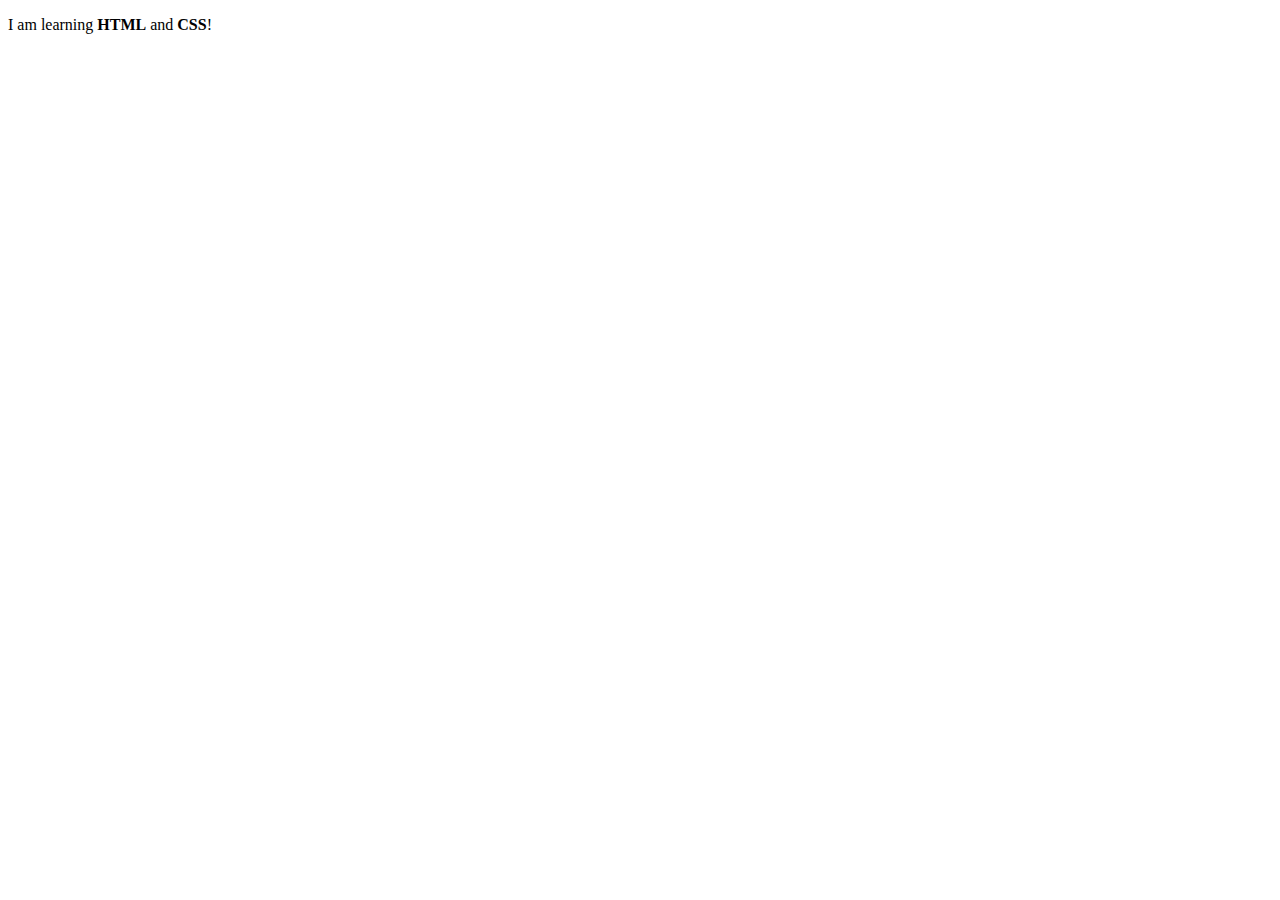
<file: C#/Training/HTML & CSS Basics/1. Welcome to HTML/welcome.html>
<!DOCTYPE html>
<html lang="en">

<head>
    <meta charset="UTF-8">
    <meta name="viewport" content="width=device-width, initial-scale=1.0">
    <title>Welcome</title>
</head>

<body>
    <p>
        I am learning <b>HTML</b> and <strong>CSS</strong>!
    </p>
</body>

</html>
</file>
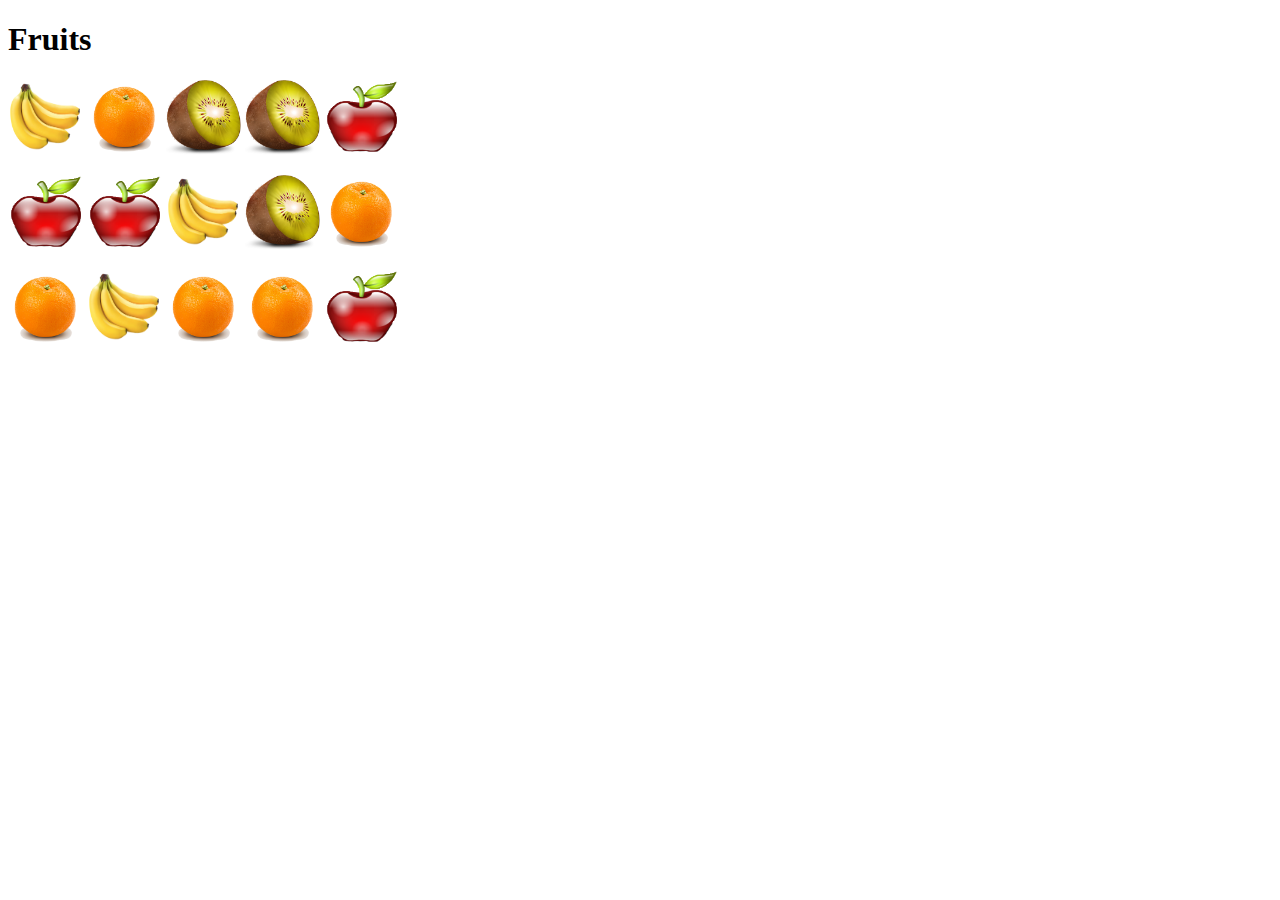
<file: C#/Training/HTML & CSS Basics/2. Fruits/fruits.html>
<!DOCTYPE html>
<html lang="en">

<head>
    <meta charset="UTF-8">
    <meta name="viewport" content="width=device-width, initial-scale=1.0">
    <title>Fruits</title>
</head>

<body>
    <h1>Fruits</h1>

    <p>
        <img src="Картинки/banana.png" width="75" height="75" />
        <img src="Картинки/orange.png" width="75" height="75" />
        <img src="Картинки/kiwi.png" width="75" height="75" />
        <img src="Картинки/kiwi.png" width="75" height="75" />
        <img src="Картинки/apple.png" width="75" height="75" />
    </p>

    <p>
        <img src="Картинки/apple.png" width="75" height="75" />
        <img src="Картинки/apple.png" width="75" height="75" />
        <img src="Картинки/banana.png" width="75" height="75" />
        <img src="Картинки/kiwi.png" width="75" height="75" />
        <img src="Картинки/orange.png" width="75" height="75" />
    </p>

    <p>
        <img src="Картинки/orange.png" width="75" height="75" />
        <img src="Картинки/banana.png" width="75" height="75" />
        <img src="Картинки/orange.png" width="75" height="75" />
        <img src="Картинки/orange.png" width="75" height="75" />
        <img src="Картинки/apple.png" width="75" height="75" />
    </p>
</body>

</html>
</file>
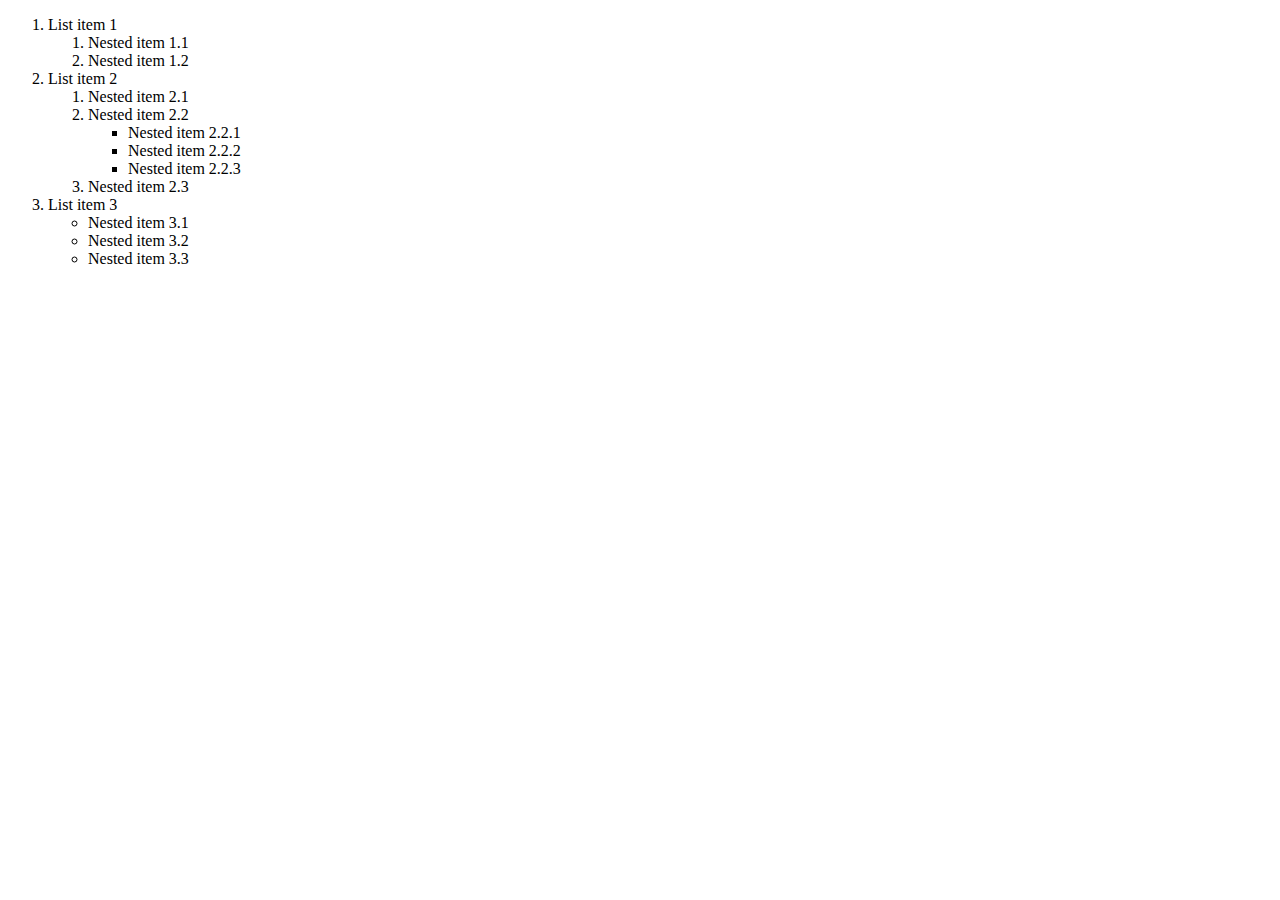
<file: C#/Training/HTML & CSS Basics/3. HTML Lists/lists.html>
<!DOCTYPE html>
<html lang="en">

<head>
    <meta charset="UTF-8">
    <meta name="viewport" content="width=device-width, initial-scale=1.0">
    <title>Lists</title>
</head>

<body>
    <ol>
        <li>
            List item 1
            <ol>
                <li>Nested item 1.1</li>
                <li>Nested item 1.2</li>
            </ol>
        </li>

        <li>
            List item 2
            <ol>
                <li>Nested item 2.1</li>
                <li>Nested item 2.2
                    <ul>
                        <li>Nested item 2.2.1</li>
                        <li>Nested item 2.2.2</li>
                        <li>Nested item 2.2.3</li>
                    </ul>
                </li>
                <li>Nested item 2.3</li>
            </ol>
        </li>

        <li>
            List item 3
            <ul>
                <li>Nested item 3.1</li>
                <li>Nested item 3.2</li>
                <li>Nested item 3.3</li>
            </ul>
        </li>
    </ol>
</body>

</html>
</file>
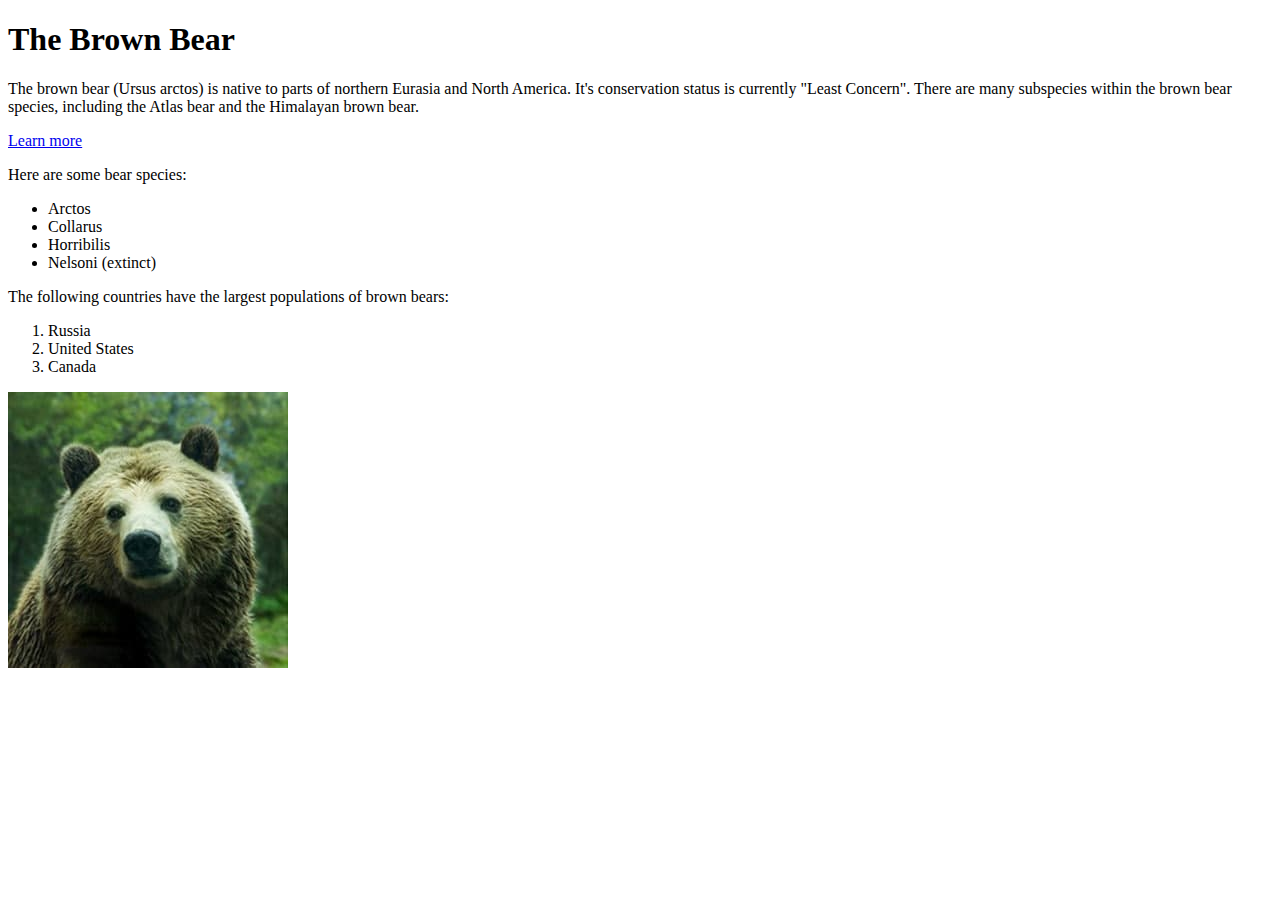
<file: C#/Training/HTML & CSS Basics/4. Wiki Page/wiki-page.html>
<!DOCTYPE html>
<html lang="en">

<head>
    <meta charset="UTF-8">
    <meta name="viewport" content="width=device-width, initial-scale=1.0">
    <title>The Brown Bear</title>
</head>

<body>
    <h1>The Brown Bear</h1>

    <p>
        The brown bear (Ursus arctos) is native to parts of northern Eurasia and North America.
        It's conservation status is currently "Least Concern". There are many subspecies within
        the brown bear species, including the Atlas bear and the Himalayan brown bear.
    </p>

    <a href="https://en.wikipedia.org/wiki/Brown_bear" target="_blank">Learn more</a>

    <p>
        Here are some bear species:
    <ul>
        <li>Arctos</li>
        <li>Collarus</li>
        <li>Horribilis</li>
        <li>Nelsoni (extinct)</li>
    </ul>
    </p>

    <p>
        The following countries have the largest populations of brown bears:
    <ol>
        <li>Russia</li>
        <li>United States</li>
        <li>Canada</li>
    </ol>
    </p>

    <img src="Картинки/bear.jpg" />
</body>

</html>
</file>
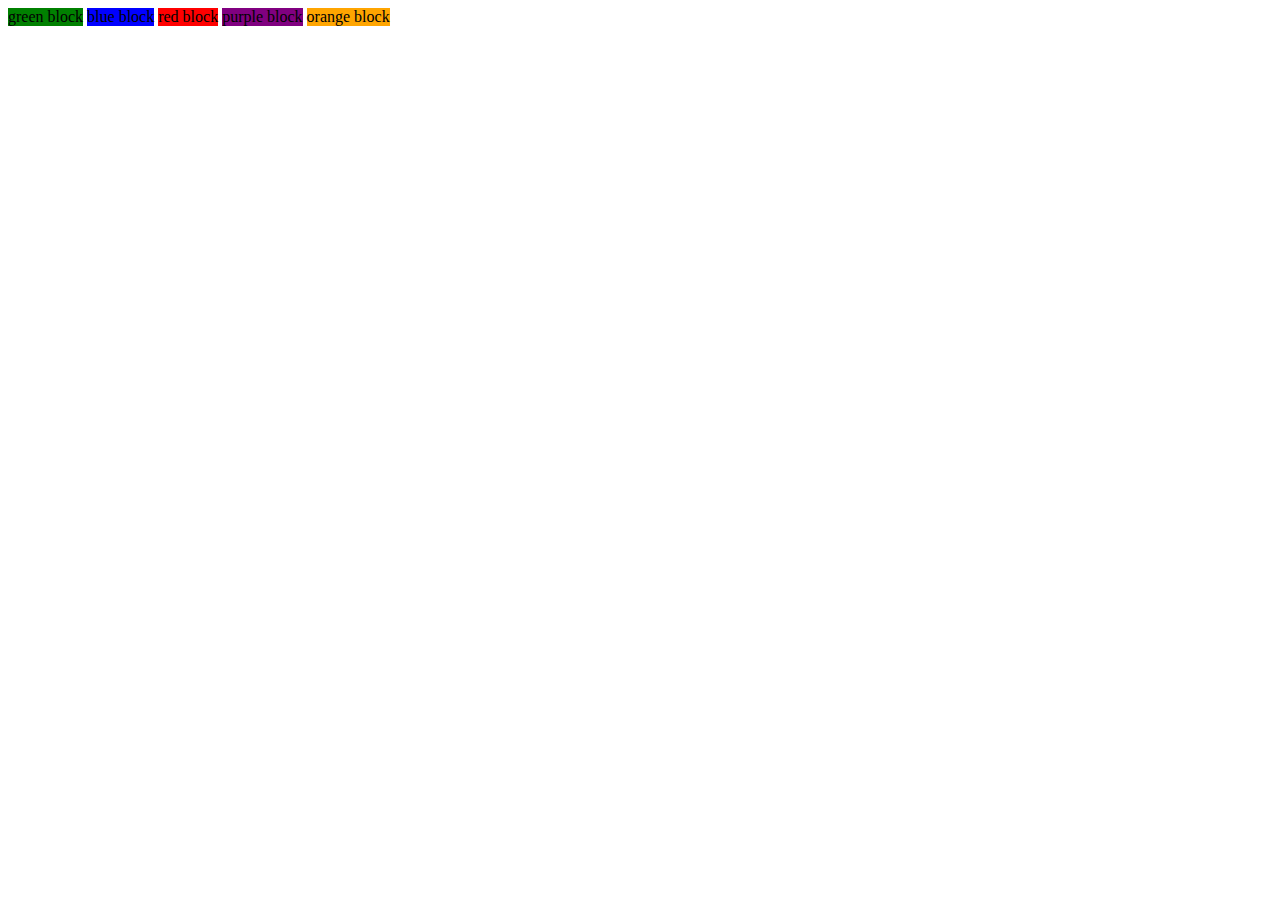
<file: C#/Training/HTML & CSS Basics/5. Color Blocks/blocks.html>
<!DOCTYPE html>
<html lang="en">

<head>
    <meta charset="UTF-8">
    <meta name="viewport" content="width=device-width, initial-scale=1.0">
    <link rel="stylesheet" type="text/css" href="styleBlock.css">
    <title>Color Blocks</title>
</head>

<body>
    <div class="green">green block</div>
    <div class="blue">blue block</div>
    <div class="red">red block</div>
    <div class="purple">purple block</div>
    <div class="orange">orange block</div>
</body>

</html>
</file>
<file: C#/Training/HTML & CSS Basics/5. Color Blocks/styleBlock.css>
div {
    display: inline-block;
}

.green {
    background-color: green;
}

.blue {
    background-color: blue;
}

.red {
    background-color: red;
}

.purple {
    background-color: purple;
}

.orange {
    background-color: orange;
}
</file>
